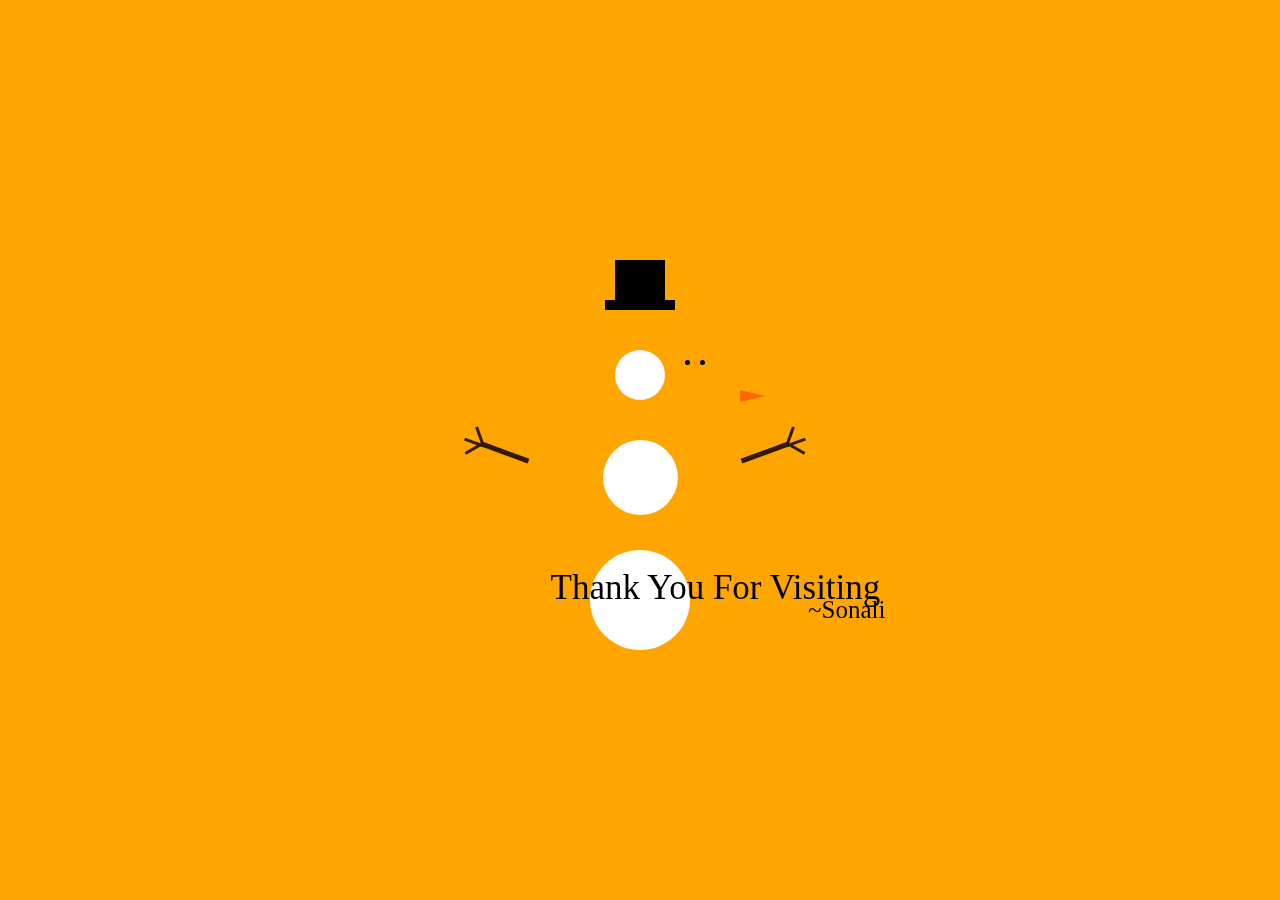
<file: lastpage.html>
<!DOCTYPE html>
<html lang="en">
<head>
  <meta charset="UTF-8">
  <meta name="viewport" content="width=device-width, initial-scale=1.0">
  <title>Hello Snow Man</title>
  <link rel="stylesheet" href="css/snow.css">
  <link rel="stylesheet" href="https://fonts.googleapis.com/icon?family=Material+Icons">
</head>
<body>
  
 <div class=outer-container>
   
  <div class=snowman-container>
    
    <div class=snowmans-head> </div>

    <div class=eye1> </div>

    <div class=eye2> </div>

    <div class=carrot> </div>

    <div class=snowmans-torso> </div>

    <div class=left-arm> </div>

    <div class=finger1> </div>

    <div class=finger2> </div>

    <div class=finger3> </div>

    <div class=finger4> </div>

    <div class=finger5> </div>

    <div class=finger6> </div>

    <div class=right-arm> </div>

    <div class=snowmans-feet> </div>

    <div class=hat-top> </div>

    <div class=hat-brim> </div>

   </div>
   
  </div>
  <p style=" position: fixed;padding-top: 15em;padding-left:15.5em;font-family:Brush Script MT, Brush Script Std, cursive;font-size: 35px;">Thank You For Visiting</p>
  <p style="padding-left:32em;position: fixed;padding-top:22.5em;font-family:Brush Script MT, Brush Script Std, cursive;font-size: 25px;">~Sonali</p>
  
</body>
</html>
</file>
<file: css/snow.css>
body {
 background-color:orange; 
 height:100%;
}
.outer-container {
  position: absolute;
  margin: auto;
  top: 0;
  bottom: 0;
  right: 0;
  left: 0;
  width: 300px;
  height:300px;
}

.snowman-container { 
 position: relative;
 width: 300px;
 height: 300px;
}

.hat-top {
  width: 50px;
  height: 50px;
  top: -40px;
  left: 125px;
  position: absolute;
  background-color: black;
  animation-name: hat-top;
  animation-duration: 4s;
  animation-timing-function:ease-out;
  animation-fill-mode: forwards;
  display: inline-block;
}

  @keyframes hat-top {
  from {top: -40px;} to {top: 60px;}
  }

.hat-brim {
  width: 70px;
  height: 10px;
  position: absolute;
  background-color: black;
  top: 0px;
  left: 115px;
  animation-name: hat-brim;
  animation-duration: 4s;
  animation-timing-function:ease-out;
  animation-fill-mode: forwards;
}

  @keyframes hat-brim {
  from {top: 0px;} to {top: 100px;}
  }

  .snowmans-head {
  width: 50px;
  height: 50px;
  border-radius: 50%;
  background-color: white;
  position: relative;
  top: 50px;
  left: 125px;
  animation-name: snowmans-head;
  animation-duration: 4s;
  animation-timing-function:ease-out;
  animation-fill-mode: forwards;}
    
    @keyframes snowmans-head {
      from {top: 50px;} to {top:100px;} 
    }

.eye1 {
  width: 5px;
  height:5px;
  border-radius: 50%;
  background-color: black;
  position: absolute;
  top: 60px;
  left: 195px;
  animation-name: eye1;
  animation-duration: 4s;
  animation-timing-function:ease-out;
  animation-fill-mode: forwards;
}

@keyframes eye1 {from {top: 60px; left: 95px;} to {top:115px; left: 145px;}}

.eye2 {
  width: 5px;
  height:5px;
  border-radius: 50%;
  background-color: black;
  position: absolute;
  top: 60px;
  left: 210px;
  animation-name: eye2;
  animation-duration: 4s;
  animation-timing-function:ease-out;
  animation-fill-mode: forwards;
}

@keyframes eye2 {from { top: 60px; left: 210px ;} to { top: 115px; left:160px ;}}

.carrot {
  position: absolute;
   width: 0;
   height: 0;
   border-top: 6px solid transparent;
   border-left: 25px solid #ff6600;
   border-bottom: 6px solid transparent;
  top: 90px;
  left: 250px;
  animation-name:carrot;
  animation-duration: 4s;
  animation-timing-function:ease-out;
  animation-fill-mode: forwards;
}

@keyframes carrot { from {top: 90px; left: 250px;} to {top: 120px; left:154px;}}

.snowmans-torso {
  width: 75px;
  height: 75px;
  border-radius: 50%;
  background-color: white;
  position: absolute;
  top: 140px;
  left:113px;
}

.left-arm {
  width: 50px;
  height: 5px;
  background-color: #331a00;
  left: -10px;
  top:150px;
  transform: rotate(20deg);
  position: absolute;
  animation-name: left-arm;
  animation-duration: 4s;
  animation-timing-function:ease-out;
  animation-fill-mode: forwards;
}

@keyframes left-arm {
  from {left: -10px;} to { left:
    69px }
}

.right-arm {
  width: 50px;
  height: 5px;
  background-color: #331a00;
  left: 250px;
  top:150px;
  transform: rotate(160deg);
  position: absolute;
  animation-name: right-arm;
  animation-duration: 4s;
  animation-timing-function:ease-out;
  animation-fill-mode: forwards;
}

@keyframes right-arm { from {left: 250px} to {left: 182px;}}

.finger1 {
  width: 20px;
  height: 3px;
  background-color: #331a00;
  position: absolute;
  transform: rotate(70deg);
  top: 135px;
  left:-20px;
  animation-name: finger1;
  animation-duration: 4s;
  animation-timing-function:ease-out;
  animation-fill-mode: forwards;
}

@keyframes finger1 { from {left: -20px;} to {left: 59px;} }

.finger2 {
  width: 20px;
  height: 3px;
  background-color: #331a00;
  position: absolute;
  transform: rotate(20deg);
  top: 141px;
  left: -26px;
  animation-name: finger2;
  animation-duration: 4s;
  animation-timing-function:ease-out;
  animation-fill-mode: forwards;
}

@keyframes finger2 { from {left: -26px;} to {left: 53px;} }

.finger3 {
  width: 20px;
  height: 3px;
  background-color: #331a00;
  position: absolute;
  transform: rotate(-30deg);
  top: 147px;
  left: -26px;
  animation-name: finger3;
  animation-duration: 4s;
  animation-timing-function:ease-out;
  animation-fill-mode: forwards;
}

@keyframes finger3 { from {left: -26px;} to {left: 53px;} }

.finger4 {
  width: 20px;
  height: 3px;
  background-color: #331a00;
  position: absolute;
  transform: rotate(110deg);
  top: 135px;
  left: 290px;
  animation-name: finger4;
  animation-duration: 4s;
  animation-timing-function:ease-out;
  animation-fill-mode: forwards;
}

@keyframes finger4 { from {left: 290px;} to {left: 222px;} }

.finger5 {
  width: 20px;
  height: 3px;
  background-color: #331a00;
  position: absolute;
  transform: rotate(160deg);
  top: 141px;
  left: 296px;
  animation-name: finger5;
  animation-duration: 4s;
  animation-timing-function:ease-out;
  animation-fill-mode: forwards;
}

@keyframes finger5 { from {left: 296px;} to {left:228px;} }

.finger6 {
  width: 20px;
  height: 3px;
  background-color: #331a00;
  position: absolute;
  transform: rotate(210deg);
  top: 147px;
  left: 296px;
  animation-name: finger6;
  animation-duration: 4s;
  animation-timing-function:ease-out;
  animation-fill-mode: forwards;
}
@keyframes finger6 { from {left: 296px;} to {left: 228px;} }

.snowmans-feet {
  width: 100px;
  height: 100px;
  border-radius: 50%;
  background-color: white;
  position: absolute;
  top: 250px;
  left: 100px;
  animation-name: snowmans-feet;
  animation-duration: 4s;
  animation-timing-function:ease-out;
  animation-fill-mode: forwards;
}

@keyframes snowmans-feet {
  from {top: 250px;} to {top: 190px;}
}
</file>
